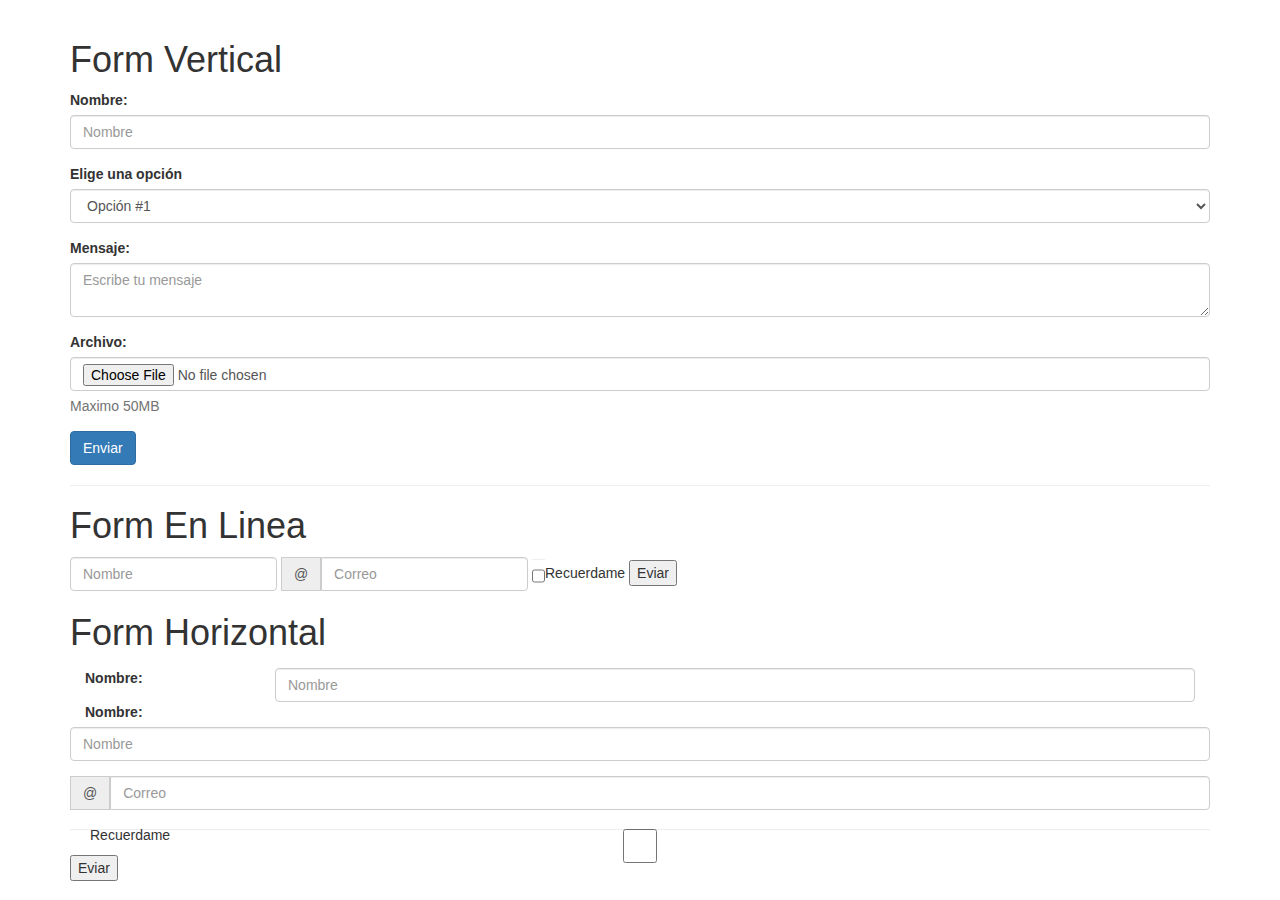
<file: Forms/index.html>
<!DOCTYPE html>
<html lang="en">

<head>
    <meta charset="utf-8">
    <meta http-equiv="X-UA-Compatible" content="IE=edge">
    <meta name="viewport" content="width=device-width, initial-scale=1">
    <!-- The above 3 meta tags *must* come first in the head; any other head content must come *after* these tags -->
    <title>Bootstrap - Forms</title>

    <!-- Latest compiled and minified CSS -->
    <link rel="stylesheet" href="https://maxcdn.bootstrapcdn.com/bootstrap/3.3.7/css/bootstrap.min.css"
        integrity="sha384-BVYiiSIFeK1dGmJRAkycuHAHRg32OmUcww7on3RYdg4Va+PmSTsz/K68vbdEjh4u" crossorigin="anonymous">
</head>

<body>
    <div class="container">
        <br>
        <!-- Los elementos Input deben llevar la clase 
        form-control -->
        <h1>Form Vertical</h1>
        <form action="" class="">
            <div class="form-group">
                    <label for="nombre">Nombre:</label>
                    <input class="form-control" type="text" placeholder="Nombre">
            </div>
            <div class="form-group">
                    <label for="option">Elige una opción</label>
                    <select class="form-control" name="" id="option">
                        <option value="">Opción #1</option>
                        <option value="">Opción #2</option>
                        <option value="">Opción #3</option>
                        <option value="">Opción #4</option>
                        <option value="">Opción #5</option>
                    </select>
            </div>
            <div class="form-group">
                    <label for="mensaje">Mensaje:</label>
                    <textarea class="form-control" name="" id="mensaje" placeholder="Escribe tu mensaje"></textarea>
            </div>
            <div class="form-group">
                    <label for="archivo">Archivo:</label>
                    <input class="form-control" type="file" name="" id="archivo">
                    <p class="help-block">Maximo 50MB</p>
            </div>
            <button class="btn btn-primary">Enviar</button>
        </form>
        <hr>
        <h1>Form En Linea</h1>
        <form action="" class="form-inline">
            <div class="form-group">
                <label class="sr-only" for="Nombre">Nombre:</label>
                <input class="form-control" type="text" placeholder="Nombre">
            </div>

            <div class="form-group">
                <div class="input-group">
                        <label class="sr-only" for="correo">Correo:</label>
                        <div class="input-group-addon">@</div>
                        <input class="form-control" type="text" placeholder="Correo">
                </div>
            </div>

            <div class="checkbox">
                <label for="">
                        <input class="form-control" type="checkbox" name="" id="">Recuerdame
                </label>
            </div>
            <button class="">Eviar</button>
        </form>
        <h1>Form Horizontal</h1>
        <form action="" class="">
                <div class="form-group">
                        <label class="control-label col-md-2" for="Nombre">Nombre:</label>
                        <div class="col-md-10">
                                <input class="form-control" type="text" placeholder="Nombre">
                        </div>
                </div>
            <div class="form-group">
                <label class="control-label col-md-2" for="Nombre">Nombre:</label>
                <input class="form-control" type="text" placeholder="Nombre">
            </div>

            <div class="form-group">
                <div class="input-group">
                        <label class="sr-only" for="correo">Correo:</label>
                        <div class="input-group-addon">@</div>
                        <input class="form-control" type="text" placeholder="Correo">
                </div>
            </div>

            <div class="checkbox">
                <label for="">
                        <input class="form-control" type="checkbox" name="" id="">Recuerdame
                </label>
            </div>
            <button class="">Eviar</button>
        </form>
    </div>

    <!-- jQuery (necessary for Bootstrap's JavaScript plugins) -->
    <script src="https://ajax.googleapis.com/ajax/libs/jquery/1.12.4/jquery.min.js"></script>
    <!-- Latest compiled and minified JavaScript -->
    <script src="https://maxcdn.bootstrapcdn.com/bootstrap/3.3.7/js/bootstrap.min.js"
        integrity="sha384-Tc5IQib027qvyjSMfHjOMaLkfuWVxZxUPnCJA7l2mCWNIpG9mGCD8wGNIcPD7Txa"
        crossorigin="anonymous"></script>
</body>

</html>
</file>
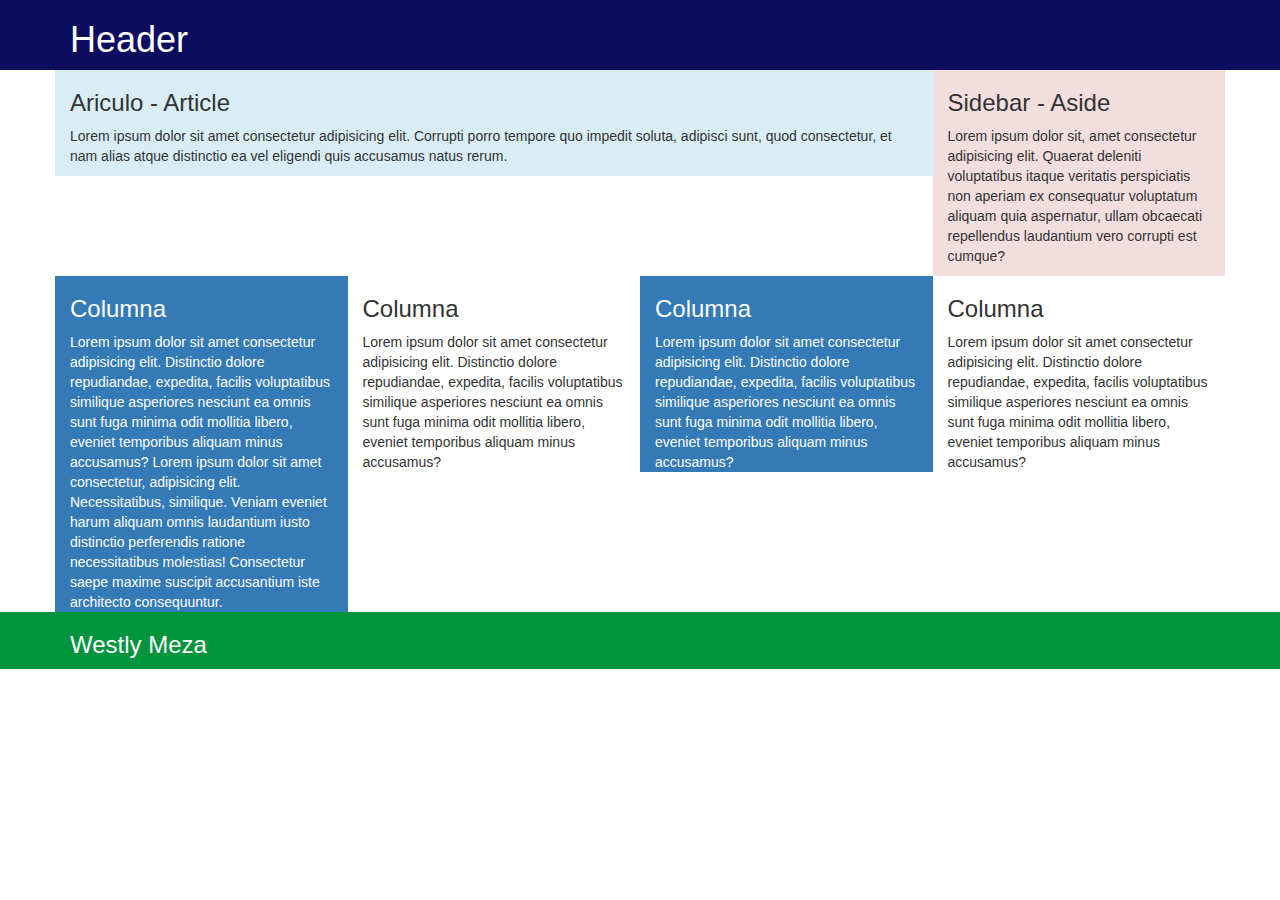
<file: Grid/index.html>
<!DOCTYPE html>
<html lang="en">

<head>
    <meta charset="UTF-8">
    <meta name="viewport" content="width=device-width, initial-scale=1.0">
    <meta http-equiv="X-UA-Compatible" content="ie=edge">
    <!-- Latest compiled and minified CSS -->
    <link rel="stylesheet" href="https://maxcdn.bootstrapcdn.com/bootstrap/3.3.7/css/bootstrap.min.css"
        integrity="sha384-BVYiiSIFeK1dGmJRAkycuHAHRg32OmUcww7on3RYdg4Va+PmSTsz/K68vbdEjh4u" crossorigin="anonymous">
    <!-- Custom CSS -->
    <link rel="stylesheet" href="./css/style.css">
    <title>Document</title>
</head>

<body>
    <header>
        <div class="container">
            <h1>Header</h1>
        </div>
    </header>
    <div class="container">
        <section class="main row">
            <article class="col-xs-12 col-sm-8 col-md-9 bg-info">
                <h3>Ariculo - Article</h3>
                <p>Lorem ipsum dolor sit amet consectetur adipisicing elit. Corrupti porro tempore quo impedit soluta,
                    adipisci sunt, quod consectetur, et nam alias atque distinctio ea vel eligendi quis accusamus natus
                    rerum.</p>
            </article>
            <aside class="col-xs-12 col-sm-4 col-md-3 bg-danger">
                <h3>Sidebar - Aside</h3>
                <p>Lorem ipsum dolor sit, amet consectetur adipisicing elit. Quaerat deleniti voluptatibus itaque
                    veritatis
                    perspiciatis non aperiam ex consequatur voluptatum aliquam quia aspernatur, ullam obcaecati
                    repellendus
                    laudantium vero corrupti est cumque?
                </p>
            </aside>
        </section>
        <div class="row">
            <div class="bg-primary col-xs-12 col-sm-6 col-md-3">
                <h3>Columna</h3>
                Lorem ipsum dolor sit amet consectetur adipisicing elit.
                Distinctio dolore
                repudiandae, expedita, facilis voluptatibus similique asperiores nesciunt ea omnis sunt fuga minima odit
                mollitia libero, eveniet temporibus aliquam minus accusamus?

                Lorem ipsum dolor sit amet consectetur, adipisicing elit. Necessitatibus, similique. Veniam eveniet
                harum aliquam omnis laudantium iusto distinctio perferendis ratione necessitatibus molestias!
                Consectetur saepe maxime suscipit accusantium iste architecto consequuntur.
            </div>

            <div class="col-xs-12 col-sm-6 col-md-3">
                <h3>Columna</h3>
                Lorem ipsum dolor sit amet consectetur adipisicing elit. Distinctio
                dolore
                repudiandae, expedita, facilis voluptatibus similique asperiores nesciunt ea omnis sunt fuga minima odit
                mollitia libero, eveniet temporibus aliquam minus accusamus?
            </div>
            <!-- Correción que se presenta con tamaños de textos distintos -->
            <div class="clearfix visible-sm-block"></div>
            <div class="bg-primary col-xs-12 col-sm-6 col-md-3">
                <h3>Columna</h3>
                Lorem ipsum dolor sit amet consectetur adipisicing elit.
                Distinctio dolore
                repudiandae, expedita, facilis voluptatibus similique asperiores nesciunt ea omnis sunt fuga minima odit
                mollitia libero, eveniet temporibus aliquam minus accusamus?
            </div>
            <div class="col-xs-12 col-sm-6 col-md-3">
                <h3>Columna</h3>
                Lorem ipsum dolor sit amet consectetur adipisicing elit. Distinctio
                dolore
                repudiandae, expedita, facilis voluptatibus similique asperiores nesciunt ea omnis sunt fuga minima odit
                mollitia libero, eveniet temporibus aliquam minus accusamus?
            </div>
        </div>
    </div>
    <footer>
        <div class="container">
            <h3>Westly Meza</h3>
        </div>
    </footer>
    <!- JavaScript -------------------------------- -->
        <script src="https://code.jquery.com/jquery-3.4.1.min.js"
            integrity="sha256-CSXorXvZcTkaix6Yvo6HppcZGetbYMGWSFlBw8HfCJo=" crossorigin="anonymous"></script>
        <!-- Latest compiled and minified JavaScript -->
        <script src="https://maxcdn.bootstrapcdn.com/bootstrap/3.3.7/js/bootstrap.min.js"
            integrity="sha384-Tc5IQib027qvyjSMfHjOMaLkfuWVxZxUPnCJA7l2mCWNIpG9mGCD8wGNIcPD7Txa"
            crossorigin="anonymous"></script>
</body>

</html>
</file>
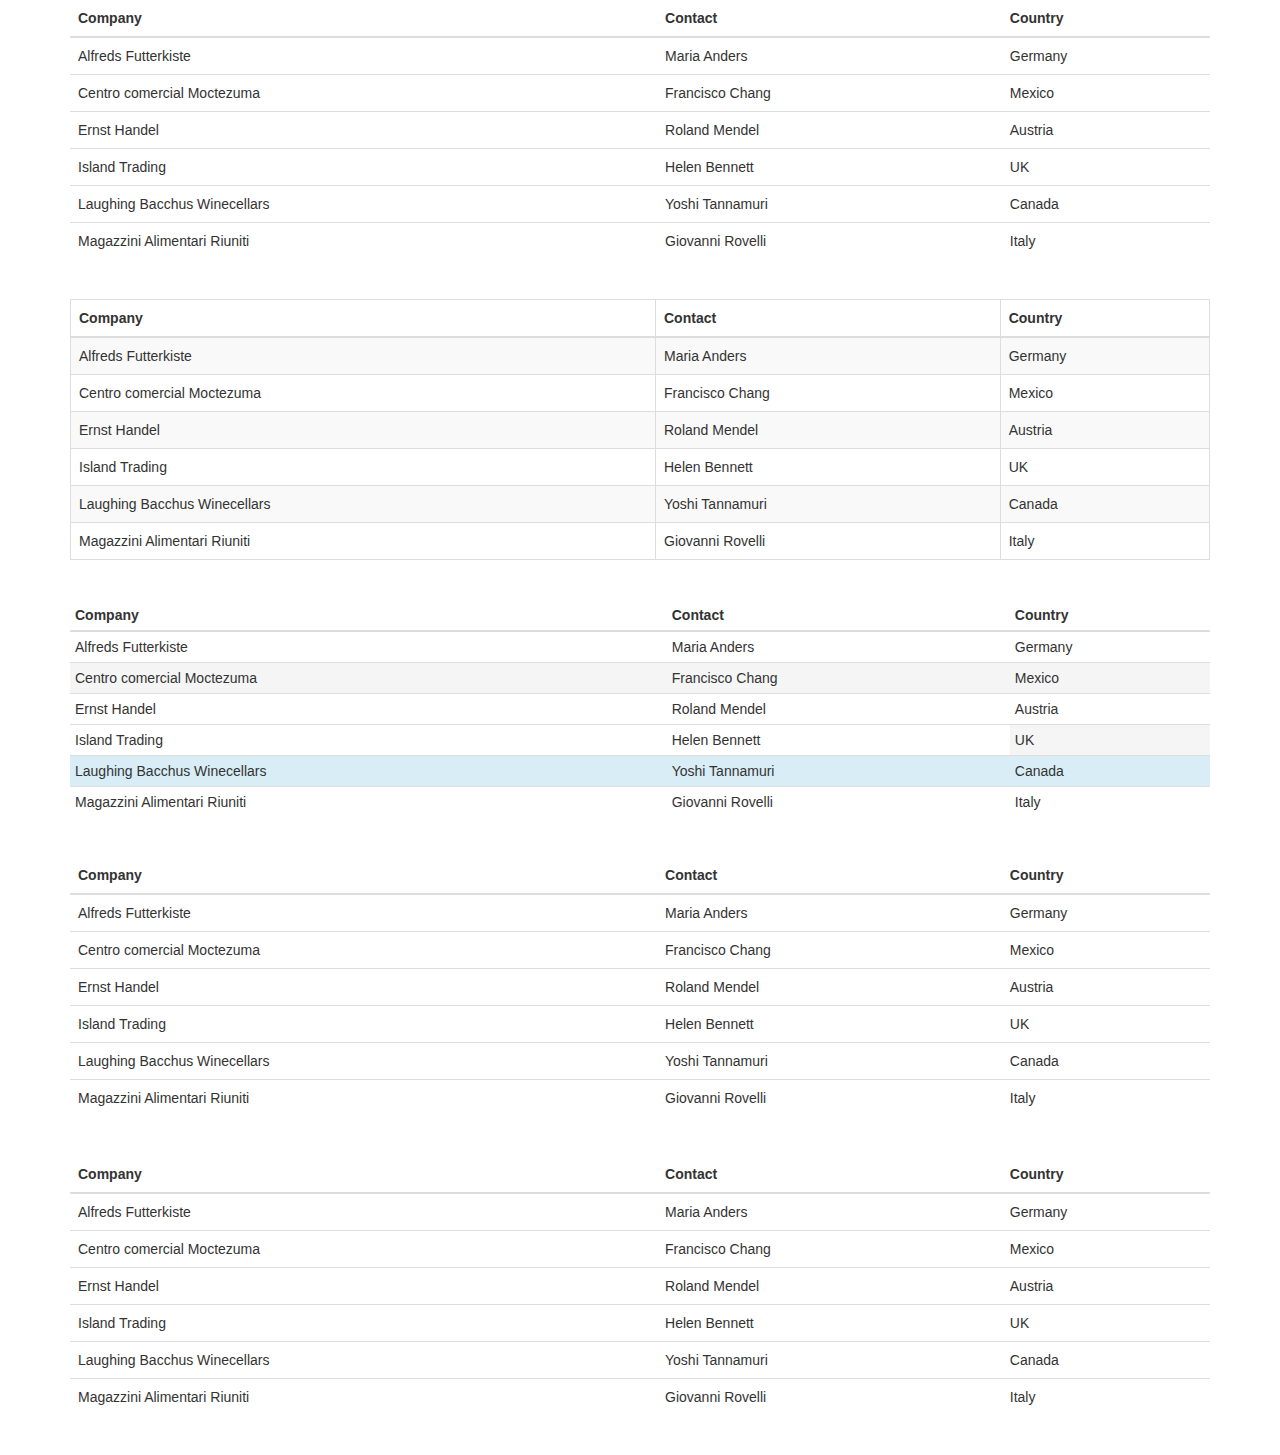
<file: Tables/index.html>
<!DOCTYPE html>
<html lang="en">

<head>
    <meta charset="utf-8">
    <meta http-equiv="X-UA-Compatible" content="IE=edge">
    <meta name="viewport" content="width=device-width, initial-scale=1">
    <!-- The above 3 meta tags *must* come first in the head; any other head content must come *after* these tags -->
    <title>Bootstrap - Tablas</title>

    <!-- Latest compiled and minified CSS -->
    <link rel="stylesheet" href="https://maxcdn.bootstrapcdn.com/bootstrap/3.3.7/css/bootstrap.min.css"
        integrity="sha384-BVYiiSIFeK1dGmJRAkycuHAHRg32OmUcww7on3RYdg4Va+PmSTsz/K68vbdEjh4u" crossorigin="anonymous">
</head>

<body>

    <div class="container">
        <table class="table">
            <thead>
                <th>Company</th>
                <th>Contact</th>
                <th>Country</th>
                </tr>
            </thead>
            <tbody>
                <tr>
                    <td>Alfreds Futterkiste</td>
                    <td>Maria Anders</td>
                    <td>Germany</td>
                </tr>
                <tr>
                    <td>Centro comercial Moctezuma</td>
                    <td>Francisco Chang</td>
                    <td>Mexico</td>
                </tr>
                <tr>
                    <td>Ernst Handel</td>
                    <td>Roland Mendel</td>
                    <td>Austria</td>
                </tr>
                <tr>
                    <td>Island Trading</td>
                    <td>Helen Bennett</td>
                    <td>UK</td>
                </tr>
                <tr>
                    <td>Laughing Bacchus Winecellars</td>
                    <td>Yoshi Tannamuri</td>
                    <td>Canada</td>
                </tr>
                <tr>
                    <td>Magazzini Alimentari Riuniti</td>
                    <td>Giovanni Rovelli</td>
                    <td>Italy</td>
                </tr>
            </tbody>

        </table>
        <br>
        <table class="table table-striped table-bordered">
            <thead>
                <th>Company</th>
                <th>Contact</th>
                <th>Country</th>
                </tr>
            </thead>
            <tbody>
                <tr>
                    <td>Alfreds Futterkiste</td>
                    <td>Maria Anders</td>
                    <td>Germany</td>
                </tr>
                <tr>
                    <td>Centro comercial Moctezuma</td>
                    <td>Francisco Chang</td>
                    <td>Mexico</td>
                </tr>
                <tr>
                    <td>Ernst Handel</td>
                    <td>Roland Mendel</td>
                    <td>Austria</td>
                </tr>
                <tr>
                    <td>Island Trading</td>
                    <td>Helen Bennett</td>
                    <td>UK</td>
                </tr>
                <tr>
                    <td>Laughing Bacchus Winecellars</td>
                    <td>Yoshi Tannamuri</td>
                    <td>Canada</td>
                </tr>
                <tr>
                    <td>Magazzini Alimentari Riuniti</td>
                    <td>Giovanni Rovelli</td>
                    <td>Italy</td>
                </tr>
            </tbody>

        </table>
        <br>
        <table class="table table-condensed">
            <thead>
                <th>Company</th>
                <th>Contact</th>
                <th>Country</th>
                </tr>
            </thead>
            <tbody>
                <tr>
                    <td>Alfreds Futterkiste</td>
                    <td>Maria Anders</td>
                    <td>Germany</td>
                </tr>
                <tr class="active">
                    <td>Centro comercial Moctezuma</td>
                    <td>Francisco Chang</td>
                    <td>Mexico</td>
                </tr>
                <tr>
                    <td>Ernst Handel</td>
                    <td>Roland Mendel</td>
                    <td>Austria</td>
                </tr>
                <tr>
                    <td>Island Trading</td>
                    <td>Helen Bennett</td>
                    <td class="active">UK</td>
                </tr>
                <tr class="info">
                    <td>Laughing Bacchus Winecellars</td>
                    <td>Yoshi Tannamuri</td>
                    <td>Canada</td>
                </tr>
                <tr>
                    <td>Magazzini Alimentari Riuniti</td>
                    <td>Giovanni Rovelli</td>
                    <td>Italy</td>
                </tr>
            </tbody>

        </table>
        <br>
        <table class="table table-hover">
            <thead>
                <th>Company</th>
                <th>Contact</th>
                <th>Country</th>
                </tr>
            </thead>
            <tbody>
                <tr>
                    <td>Alfreds Futterkiste</td>
                    <td>Maria Anders</td>
                    <td>Germany</td>
                </tr>
                <tr>
                    <td>Centro comercial Moctezuma</td>
                    <td>Francisco Chang</td>
                    <td>Mexico</td>
                </tr>
                <tr>
                    <td>Ernst Handel</td>
                    <td>Roland Mendel</td>
                    <td>Austria</td>
                </tr>
                <tr>
                    <td>Island Trading</td>
                    <td>Helen Bennett</td>
                    <td>UK</td>
                </tr>
                <tr>
                    <td>Laughing Bacchus Winecellars</td>
                    <td>Yoshi Tannamuri</td>
                    <td>Canada</td>
                </tr>
                <tr>
                    <td>Magazzini Alimentari Riuniti</td>
                    <td>Giovanni Rovelli</td>
                    <td>Italy</td>
                </tr>
            </tbody>

        </table>
        <br>
        <div class="table-responsive">
            <table class="table table-dark">
                <thead>
                    <th>Company</th>
                    <th>Contact</th>
                    <th>Country</th>
                    </tr>
                </thead>
                <tbody>
                    <tr>
                        <td>Alfreds Futterkiste</td>
                        <td>Maria Anders</td>
                        <td>Germany</td>
                    </tr>
                    <tr>
                        <td>Centro comercial Moctezuma</td>
                        <td>Francisco Chang</td>
                        <td>Mexico</td>
                    </tr>
                    <tr>
                        <td>Ernst Handel</td>
                        <td>Roland Mendel</td>
                        <td>Austria</td>
                    </tr>
                    <tr>
                        <td>Island Trading</td>
                        <td>Helen Bennett</td>
                        <td>UK</td>
                    </tr>
                    <tr>
                        <td>Laughing Bacchus Winecellars</td>
                        <td>Yoshi Tannamuri</td>
                        <td>Canada</td>
                    </tr>
                    <tr>
                        <td>Magazzini Alimentari Riuniti</td>
                        <td>Giovanni Rovelli</td>
                        <td>Italy</td>
                    </tr>
                </tbody>

            </table>
        </div>
        <br>
    </div>

    <!-- jQuery (necessary for Bootstrap's JavaScript plugins) -->
    <script src="https://ajax.googleapis.com/ajax/libs/jquery/1.12.4/jquery.min.js"></script>
    <!-- Latest compiled and minified JavaScript -->
    <script src="https://maxcdn.bootstrapcdn.com/bootstrap/3.3.7/js/bootstrap.min.js"
        integrity="sha384-Tc5IQib027qvyjSMfHjOMaLkfuWVxZxUPnCJA7l2mCWNIpG9mGCD8wGNIcPD7Txa"
        crossorigin="anonymous"></script>
</body>

</html>
</file>
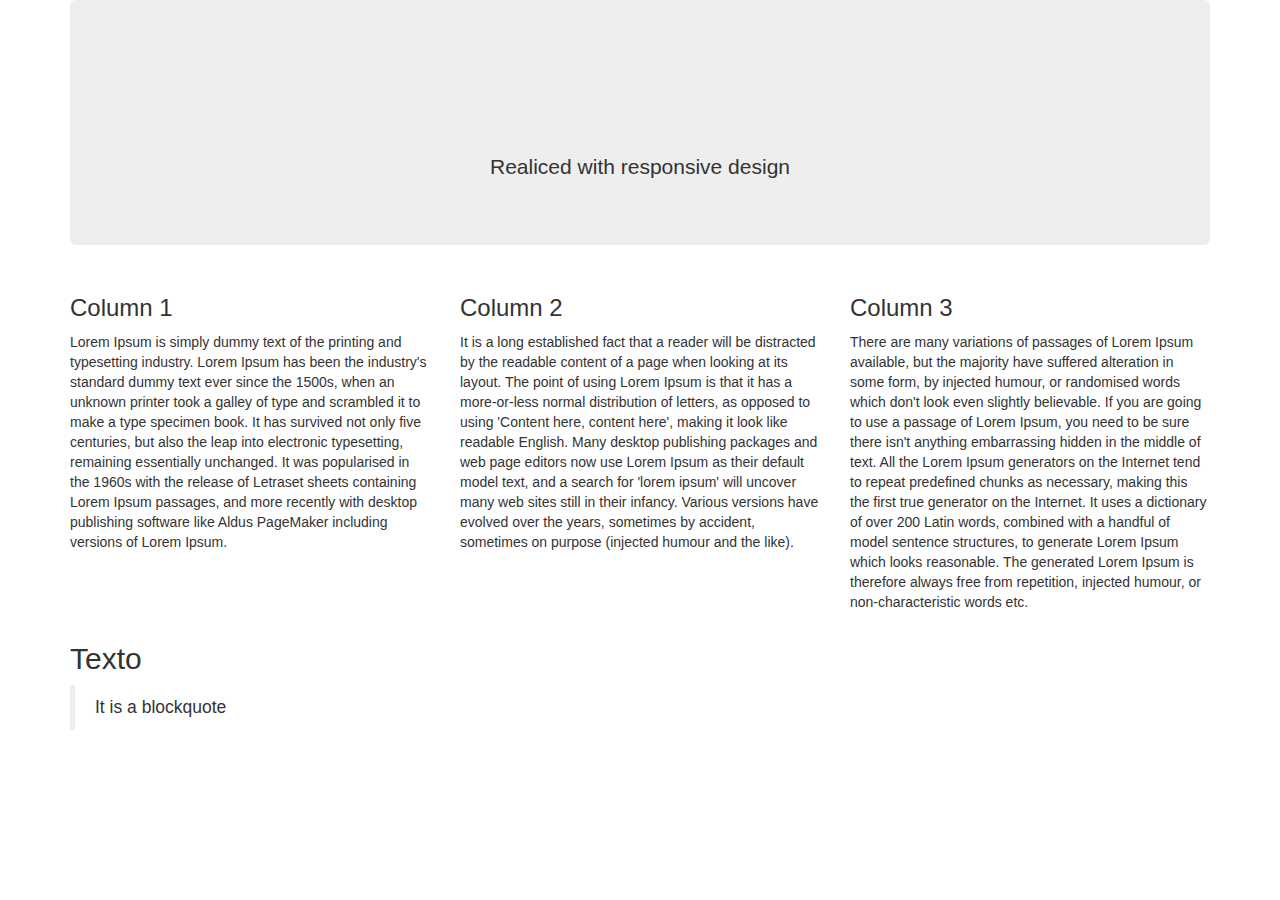
<file: Template 1/index.html>
<!DOCTYPE html>
<html lang="en">

<head>
    <meta charset="utf-8">
    <meta http-equiv="X-UA-Compatible" content="IE=edge">
    <meta name="viewport" content="width=device-width, initial-scale=1">
    <!-- The above 3 meta tags *must* come first in the head; any other head content must come *after* these tags -->
    <title>Bootstrap 101 Template</title>

    <!-- Latest compiled and minified CSS -->
    <link rel="stylesheet" href="https://maxcdn.bootstrapcdn.com/bootstrap/3.3.7/css/bootstrap.min.css"
        integrity="sha384-BVYiiSIFeK1dGmJRAkycuHAHRg32OmUcww7on3RYdg4Va+PmSTsz/K68vbdEjh4u" crossorigin="anonymous">
</head>

<body>
    <div class="container-fluid">
        <div class="container">
            <div class="jumbotron">
                <marquee behavior="" direction=""><h1 class="text-center">My First Bootstrap Page</h1></marquee>
                <p class="text-center">Realiced with responsive design</p>
            </div>
            <div class="row">
                <div class="col-sm-4">
                    <h3>Column 1</h3>
                    <p>Lorem Ipsum is simply dummy text of the printing and typesetting industry. Lorem Ipsum has been
                        the industry's standard dummy text ever since the 1500s, when an unknown printer took a galley
                        of type and scrambled it to make a type specimen book. It has survived not only five centuries,
                        but also the leap into electronic typesetting, remaining essentially unchanged. It was
                        popularised in the 1960s with the release of Letraset sheets containing Lorem Ipsum passages,
                        and more recently with desktop publishing software like Aldus PageMaker including versions of
                        Lorem Ipsum.</p>
                </div>
                <div class="col-sm-4">
                    <h3>Column 2</h3>
                    <p>It is a long established fact that a reader will be distracted by the readable content of a page
                        when looking at its layout. The point of using Lorem Ipsum is that it has a more-or-less normal
                        distribution of letters, as opposed to using 'Content here, content here', making it look like
                        readable English. Many desktop publishing packages and web page editors now use Lorem Ipsum as
                        their default model text, and a search for 'lorem ipsum' will uncover many web sites still in
                        their infancy. Various versions have evolved over the years, sometimes by accident, sometimes on
                        purpose (injected humour and the like).</p>
                </div>
                <div class="col-sm-4">
                    <h3>Column 3</h3>
                    <p>There are many variations of passages of Lorem Ipsum available, but the majority have suffered
                        alteration in some form, by injected humour, or randomised words which don't look even slightly
                        believable. If you are going to use a passage of Lorem Ipsum, you need to be sure there isn't
                        anything embarrassing hidden in the middle of text. All the Lorem Ipsum generators on the
                        Internet tend to repeat predefined chunks as necessary, making this the first true generator on
                        the Internet. It uses a dictionary of over 200 Latin words, combined with a handful of model
                        sentence structures, to generate Lorem Ipsum which looks reasonable. The generated Lorem Ipsum
                        is therefore always free from repetition, injected humour, or non-characteristic words etc.</p>
                </div>
            </div>
            <section>
                <h2>Texto</h2>
                <blockquote>It is a blockquote</blockquote>
            </section>
        </div>
    </div>
    
    <!-- jQuery (necessary for Bootstrap's JavaScript plugins) -->
    <script src="https://ajax.googleapis.com/ajax/libs/jquery/1.12.4/jquery.min.js"></script>
    <!-- Latest compiled and minified JavaScript -->
    <script src="https://maxcdn.bootstrapcdn.com/bootstrap/3.3.7/js/bootstrap.min.js"
        integrity="sha384-Tc5IQib027qvyjSMfHjOMaLkfuWVxZxUPnCJA7l2mCWNIpG9mGCD8wGNIcPD7Txa"
        crossorigin="anonymous"></script>
</body>

</html>
</file>
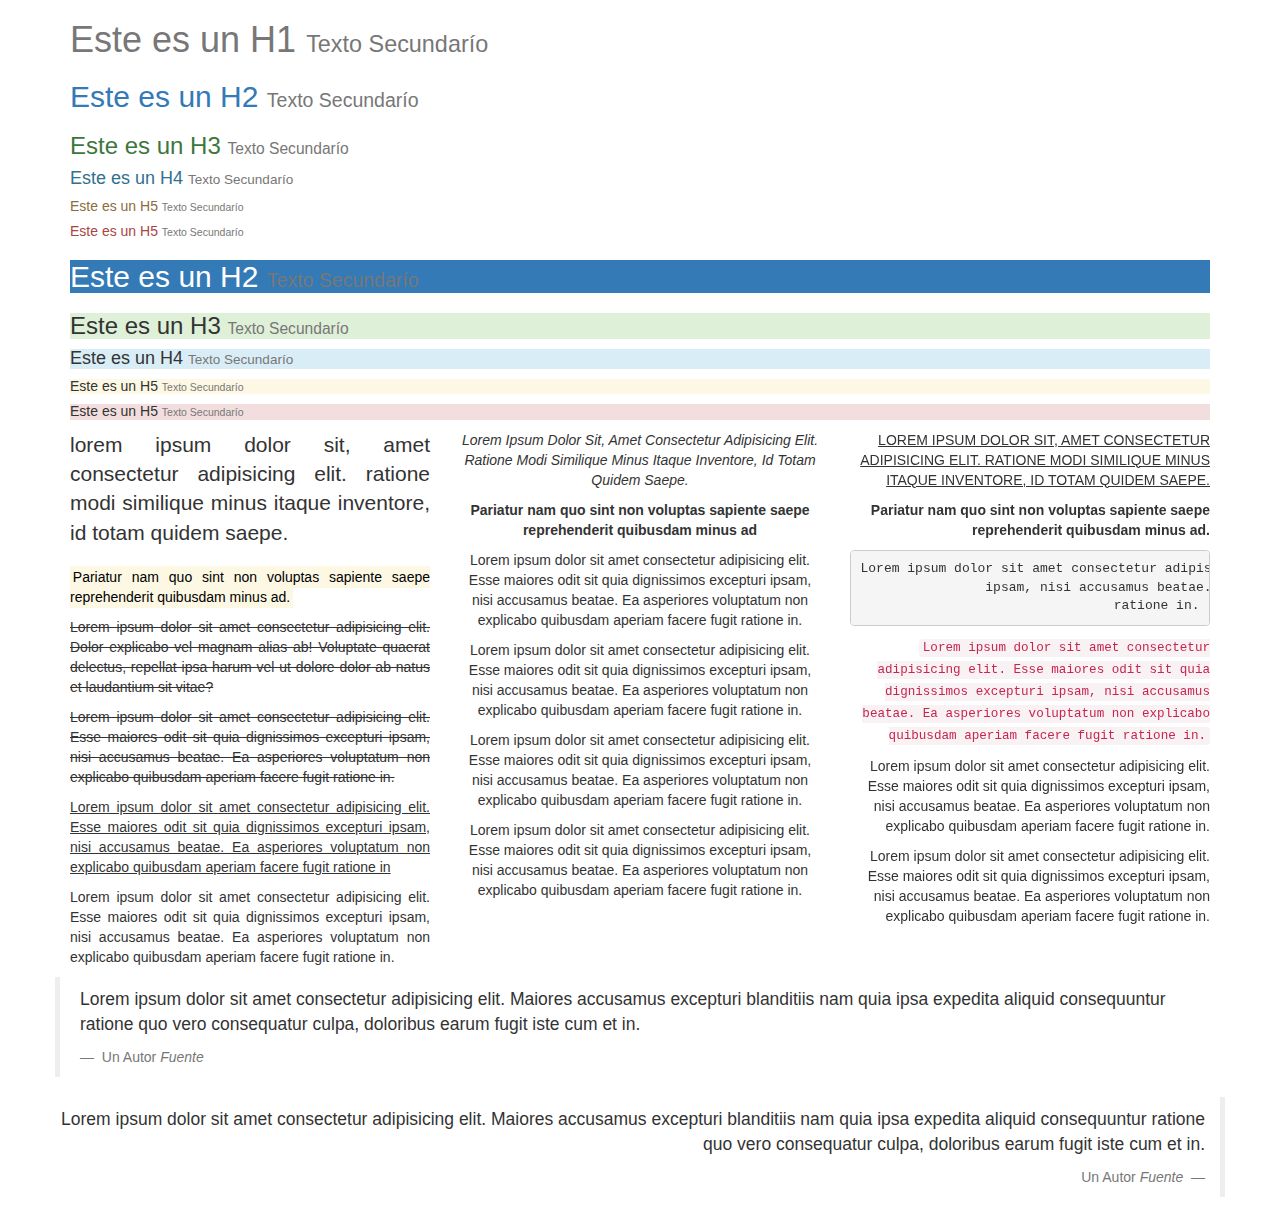
<file: Text/index.html>
<!DOCTYPE html>
<html lang="en">

<head>
    <meta charset="utf-8">
    <meta http-equiv="X-UA-Compatible" content="IE=edge">
    <meta name="viewport" content="width=device-width, initial-scale=1">
    <!-- The above 3 meta tags *must* come first in the head; any other head content must come *after* these tags -->
    <title>Bootstrap 101 Template</title>

    <!-- Latest compiled and minified CSS -->
    <link rel="stylesheet" href="https://maxcdn.bootstrapcdn.com/bootstrap/3.3.7/css/bootstrap.min.css"
        integrity="sha384-BVYiiSIFeK1dGmJRAkycuHAHRg32OmUcww7on3RYdg4Va+PmSTsz/K68vbdEjh4u" crossorigin="anonymous">
</head>

<body>
    <div class="container">
        <h1 class="text-muted">Este es un H1 <small>Texto Secundarío</small></h1>
        <h2 class="text-primary">Este es un H2 <small>Texto Secundarío</small></h2>
        <h3 class="text-success">Este es un H3 <small>Texto Secundarío</small></h3>
        <h4 class="text-info">Este es un H4 <small>Texto Secundarío</small></h4>
        <h5 class="text-warning">Este es un H5 <small>Texto Secundarío</small></h5>
        <h5 class="text-danger">Este es un H5 <small>Texto Secundarío</small></h5>

    
        <h2 class="bg-primary">Este es un H2 <small>Texto Secundarío</small></h2>
        <h3 class="bg-success">Este es un H3 <small>Texto Secundarío</small></h3>
        <h4 class="bg-info">Este es un H4 <small>Texto Secundarío</small></h4>
        <h5 class="bg-warning">Este es un H5 <small>Texto Secundarío</small></h5>
        <h5 class="bg-danger">Este es un H5 <small>Texto Secundarío</small></h5>
        <div class="row">
            <div class="col-md-4 text-justify">
                <p class="lead text-lowercase">Lorem ipsum dolor sit, amet consectetur adipisicing elit. Ratione modi
                    similique minus
                    itaque inventore,
                    id totam quidem saepe.</p>
                <p><mark>Pariatur nam quo sint non voluptas sapiente saepe reprehenderit quibusdam minus
                        ad.</mark></p>
                <p><del>Lorem ipsum dolor sit amet consectetur adipisicing elit. Dolor explicabo vel magnam alias ab!
                        Voluptate quaerat delectus, repellat ipsa harum vel ut dolore dolor ab natus et laudantium sit
                        vitae?</del></p>
                <p><s>Lorem ipsum dolor sit amet consectetur adipisicing elit. Esse maiores odit sit quia dignissimos
                        excepturi
                        ipsam, nisi accusamus beatae. Ea asperiores voluptatum non explicabo quibusdam aperiam facere
                        fugit
                        ratione in.</s></p>
                <p><ins>Lorem ipsum dolor sit amet consectetur adipisicing elit. Esse maiores odit sit quia dignissimos
                        excepturi
                        ipsam, nisi accusamus beatae. Ea asperiores voluptatum non explicabo quibusdam aperiam facere
                        fugit
                        ratione in</ins></p>
                <p>Lorem ipsum dolor sit amet consectetur adipisicing elit. Esse maiores odit sit quia dignissimos
                    excepturi
                    ipsam, nisi accusamus beatae. Ea asperiores voluptatum non explicabo quibusdam aperiam facere fugit
                    ratione in.</p>
            </div>
            <div class="col-md-4 text-center">
                <p><em class="text-capitalize">Lorem ipsum dolor sit, amet consectetur adipisicing elit. Ratione modi
                        similique minus itaque
                        inventore,
                        id totam quidem saepe.</em></p>
                <p><b>Pariatur nam quo sint non voluptas sapiente saepe reprehenderit quibusdam minus
                        ad</b></p>
                <p>Lorem ipsum dolor sit amet consectetur adipisicing elit. Esse maiores odit sit quia dignissimos
                    excepturi
                    ipsam, nisi accusamus beatae. Ea asperiores voluptatum non explicabo quibusdam aperiam facere fugit
                    ratione in.</p>
                <p>Lorem ipsum dolor sit amet consectetur adipisicing elit. Esse maiores odit sit quia dignissimos
                    excepturi
                    ipsam, nisi accusamus beatae. Ea asperiores voluptatum non explicabo quibusdam aperiam facere fugit
                    ratione in.</p>
                <p>Lorem ipsum dolor sit amet consectetur adipisicing elit. Esse maiores odit sit quia dignissimos
                    excepturi
                    ipsam, nisi accusamus beatae. Ea asperiores voluptatum non explicabo quibusdam aperiam facere fugit
                    ratione in.</p>
                <p>Lorem ipsum dolor sit amet consectetur adipisicing elit. Esse maiores odit sit quia dignissimos
                    excepturi
                    ipsam, nisi accusamus beatae. Ea asperiores voluptatum non explicabo quibusdam aperiam facere fugit
                    ratione in.</p>
            </div>
            <div class="col-md-4 text-right">
                <p><u class="text-uppercase">Lorem ipsum dolor sit, amet consectetur adipisicing elit. Ratione modi
                        similique minus itaque
                        inventore,
                        id totam quidem saepe.</u></p>
                <p><strong>Pariatur nam quo sint non voluptas sapiente saepe reprehenderit quibusdam minus
                        ad.</strong></p>
                <p>
                    <pre>Lorem ipsum dolor sit amet consectetur adipisicing elit. Esse maiores odit sit quia dignissimos excepturi
                ipsam, nisi accusamus beatae. Ea asperiores voluptatum non explicabo quibusdam aperiam facere fugit
                ratione in.</pre>
                </p>
                <p><code>Lorem ipsum dolor sit amet consectetur adipisicing elit. Esse maiores odit sit quia dignissimos excepturi
                ipsam, nisi accusamus beatae. Ea asperiores voluptatum non explicabo quibusdam aperiam facere fugit
                ratione in.</code></p>
                <p>Lorem ipsum dolor sit amet consectetur adipisicing elit. Esse maiores odit sit quia dignissimos
                    excepturi
                    ipsam, nisi accusamus beatae. Ea asperiores voluptatum non explicabo quibusdam aperiam facere fugit
                    ratione in.</p>
                <p>Lorem ipsum dolor sit amet consectetur adipisicing elit. Esse maiores odit sit quia dignissimos
                    excepturi
                    ipsam, nisi accusamus beatae. Ea asperiores voluptatum non explicabo quibusdam aperiam facere fugit
                    ratione in.</p>
            </div>

        </div>
        <div class="row">
            <blockquote class="col">
                <p>Lorem ipsum dolor sit amet consectetur adipisicing elit. Maiores accusamus excepturi blanditiis nam
                    quia ipsa expedita aliquid consequuntur ratione quo vero consequatur culpa, doloribus earum fugit
                    iste cum et in.</p>
                <footer>
                    Un Autor <cite title="Fuente">Fuente</cite>
                </footer>
            </blockquote>
            <blockquote class="col blockquote-reverse">
                <p>Lorem ipsum dolor sit amet consectetur adipisicing elit. Maiores accusamus excepturi blanditiis nam
                    quia ipsa expedita aliquid consequuntur ratione quo vero consequatur culpa, doloribus earum fugit
                    iste cum et in.</p>
                <footer>
                    Un Autor <cite title="Fuente">Fuente</cite>
                </footer>
            </blockquote>
        </div>
    </div>

    <!-- jQuery (necessary for Bootstrap's JavaScript plugins) -->
    <script src="https://ajax.googleapis.com/ajax/libs/jquery/1.12.4/jquery.min.js"></script>
    <!-- Latest compiled and minified JavaScript -->
    <script src="https://maxcdn.bootstrapcdn.com/bootstrap/3.3.7/js/bootstrap.min.js"
        integrity="sha384-Tc5IQib027qvyjSMfHjOMaLkfuWVxZxUPnCJA7l2mCWNIpG9mGCD8wGNIcPD7Txa"
        crossorigin="anonymous"></script>
</body>

</html>
</file>
<file: Grid/css/style.css>
header
{
    background: rgb(12, 13, 94);
    color: white;
}
footer
{
    background: rgb(0, 148, 62);
    color: white;
}
</file>
